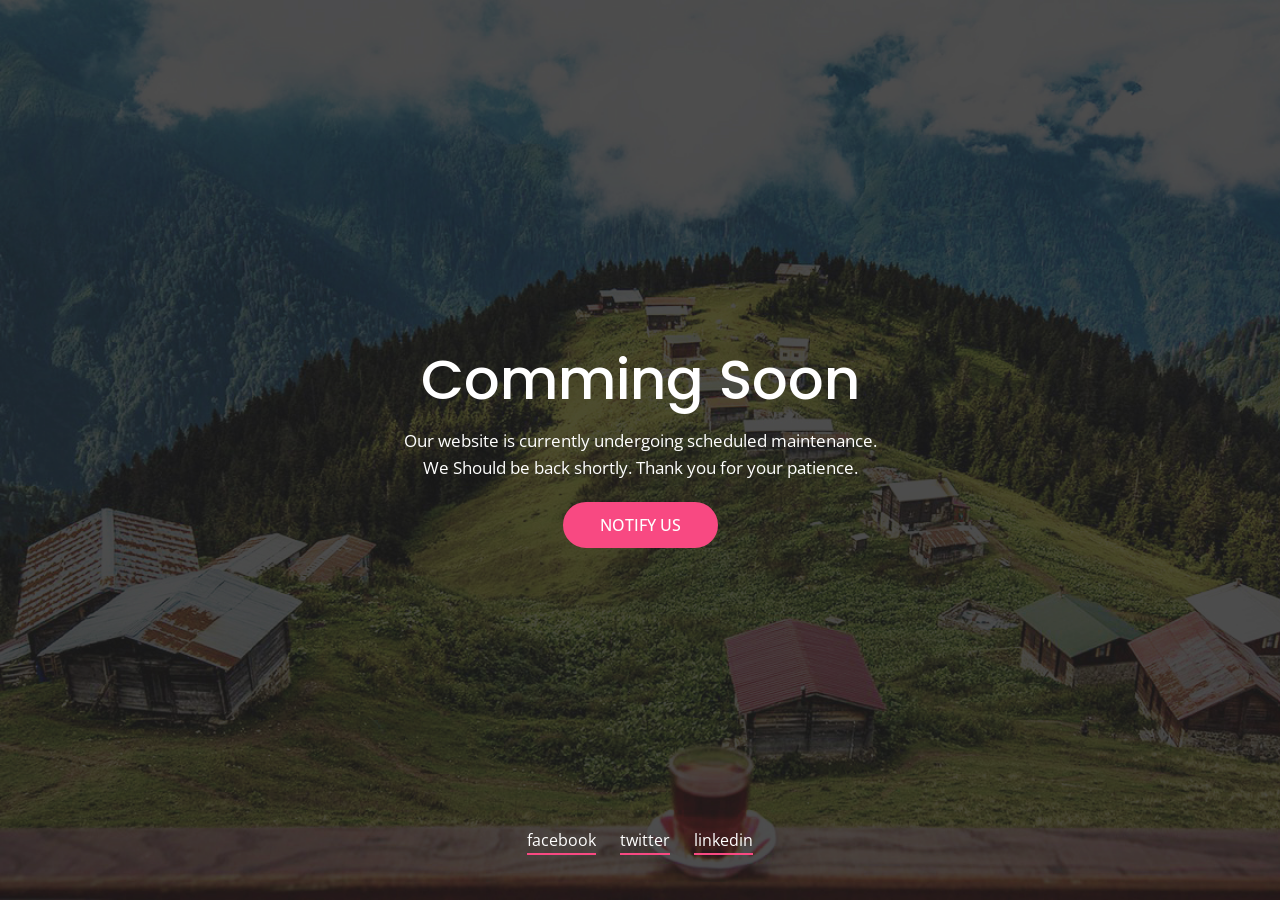
<file: comming-soon.html>
<!DOCTYPE HTML>
<html lang="en">
<head>
	<title>eserkuru.me</title>
	<meta http-equiv="X-UA-Compatible" content="IE=edge">
	<meta charset="UTF-8">
	<meta name="viewport" content="width=device-width, initial-scale=1">
	<meta name="title" content="Resume - Eser Kuru | eserkuru.me" />
	<meta name="description" content="Who is Eser Kuru? " />
	<meta name="keywords" content="eserkuru, software, developer, freelancer" />
	<meta name="author" content="Eser Kuru" />
	<meta name="owner" content="Eser Kuru" />
	<meta name="copyright" content="(c) 2019" />
  
	<!-- Global site tag (gtag.js) - Google Analytics -->
	<script async src="https://www.googletagmanager.com/gtag/js?id=G-D2LRSCBQXC"></script>
	<script>
		window.dataLayer = window.dataLayer || [];
		function gtag(){dataLayer.push(arguments);}
		gtag('js', new Date());

		gtag('config', 'G-D2LRSCBQXC');
	</script>
	
	<!-- Font -->
	
	<link href="https://fonts.googleapis.com/css?family=Open+Sans:400,700%7CPoppins:400,500" rel="stylesheet">
	
	<link href="commingsoon-css/ionicons.css" rel="stylesheet">
	<link href="commingsoon-css/jquery.classycountdown.css" rel="stylesheet"/>
	<link href="commingsoon-css/styles.css" rel="stylesheet">
	<link href="commingsoon-css/responsive.css" rel="stylesheet">
	
</head>
<body>
	
	<div class="main-area center-text" style="background-image:url(img/pokut-yaylasi.jpg);">
		
		<div class="display-table">
			<div class="display-table-cell">
				
				<h1 class="title font-white"><b>Comming Soon</b></h1>
				<p class="desc font-white">Our website is currently undergoing scheduled maintenance.
					We Should be back shortly. Thank you for your patience.</p>

				<a class="notify-btn" href="mailto:eserkuru@yahoo.com"><b>NOTIFY US</b></a>
				
				<ul class="social-btn font-white">
					<li><a href="https://facebook.com/eserkuru.ek">facebook</a></li>
					<li><a href="https://twitter.com/eserkuru_">twitter</a></li>
					<li><a href="https://www.linkedin.com/in/eserkuru/">linkedin</a></li>
				</ul><!-- social-btn -->
				
			</div><!-- display-table -->
		</div><!-- display-table-cell -->
	</div><!-- main-area -->
	
</body>
</html>
</file>
<file: commingsoon-css/styles.css>
/*
====================================================

* 	[Master Stylesheet]
	
	Theme Name :  
	Version    :  
	Author     :  
	Author URI :  

====================================================

	TOC
	
	1. PRIMARY STYLES
	2. COMMONS FOR PAGE DESIGN
		JQUERY LIGHT BOX
	3. MAIN SECTION

====================================================

/* ---------------------------------
1. PRIMARY STYLES
--------------------------------- */

html{ font-size: 100%; height: 100%; width: 100%; overflow-x: hidden; margin: 0px;  padding: 0px; touch-action: manipulation; }


body{ font-size: 16px; font-family: 'Open Sans', sans-serif; width: 100%; height: 100%; margin: 0; font-weight: 400;
	-webkit-font-smoothing: antialiased; -moz-osx-font-smoothing: grayscale; word-wrap: break-word; overflow-x: hidden; 
	color: #333; }

h1, h2, h3, h4, h5, h6, p, a, ul, span, li, img, inpot, button{ margin: 0; padding: 0; }

h1,h2,h3,h4,h5,h6{ line-height: 1.5; font-weight: inherit; }

h1,h2,h3{ font-family: 'Poppins', sans-serif; }

p{ line-height: 1.6; font-size: 1.05em; font-weight: 400; color: #555; }

h1{ font-size: 3.5em; line-height: 1; }
h2{ font-size: 3em; line-height: 1.1; }
h3{ font-size: 2.5em; }
h4{ font-size: 1.5em; }
h5{ font-size: 1.2em; }
h6{ font-size: .9em; letter-spacing: 1px; }

a, button{ display: inline-block; text-decoration: none; color: inherit; transition: all .3s; line-height: 1; }

a:focus, a:active, a:hover,
button:focus, button:active, button:hover,
a b.light-color:hover{ text-decoration: none; color: #E45F74; }

b{ font-weight: 500; }

img{ width: 100%; }

li{ list-style: none; display: inline-block; }

span{ display: inline-block; }

button{ outline: 0; border: 0; background: none; cursor: pointer; }

b.light-color{ color: #444; }

.icon{ font-size: 1.1em; display: inline-block; line-height: inherit; }

[class^="icon-"]:before, [class*=" icon-"]:before{ line-height: inherit; }

*, *::before, *::after {
    -webkit-box-sizing: inherit;
    box-sizing: inherit;
}

*, *::before, *::after {
    -webkit-box-sizing: inherit;
	box-sizing: inherit;} 

	
/* ---------------------------------
2. COMMONS FOR PAGE DESIGN
--------------------------------- */

.center-text{ text-align: center; } 

.display-table{ display: table; height: 100%; width: 100%; }

.display-table-cell{ display: table-cell; vertical-align: middle; }



::-webkit-input-placeholder { font-size: .9em; letter-spacing: 1px; }

::-moz-placeholder { font-size: .9em; letter-spacing: 1px; }

:-ms-input-placeholder { font-size: .9em; letter-spacing: 1px; }

:-moz-placeholder { font-size: .9em; letter-spacing: 1px; }


.full-height{ height: 100%; }

.position-static{ position: static; }

.font-white{ color: #fff; }


/* ---------------------------------
3. MAIN SECTION
--------------------------------- */

.main-area{ position: relative; height: 100vh; z-index: 1; padding: 0 20px; background-size: cover; color: #fff; }

.main-area:after{ content:''; position: absolute; top: 0; bottom: 0;left: 0; right: 0; z-index: -1;  
	opacity: .4; background: #000; }

.main-area .desc{ margin: 20px auto; max-width: 500px; }
	
.main-area .notify-btn{ padding: 13px 35px; border-radius: 50px; border: 2px solid #F84982;
	color: #fff; background: #F84982; }

.main-area .notify-btn:hover{ background: none; }

.main-area .social-btn{ position: absolute; bottom: 40px; width: 100%; left: 50%; transform: translateX(-50%); }

.main-area .social-btn > li > a{ margin: 0 10px; padding-bottom: 7px; position: relative; overflow: hidden; }

.main-area .social-btn > li > a:after{ content:''; position: absolute; bottom: 0; left: 0; right: 0; 
	transition: all .2s; height: 2px; background: #F84982; }

	
.main-area .social-btn > li > a:hover:after{ transform: translateX(100%); }
</file>
<file: commingsoon-css/responsive.css>
/* Screens Resolution : 992px
-------------------------------------------------------------------------- */
@media only screen and (max-width: 1200px) {

}

/* Screens Resolution : 992px
-------------------------------------------------------------------------- */
@media only screen and (max-width: 992px) {
	
	

}


/* Screens Resolution : 767px
-------------------------------------------------------------------------- */
@media only screen and (max-width: 767px) {
	
	/* ---------------------------------
	1. PRIMARY STYLES
	--------------------------------- */

	p{ line-height: 1.4; }

	h1{ font-size: 2.8em; line-height: 1; }
	h2{ font-size: 2.2em; line-height: 1.1; }
	h3{ font-size: 1.8em; }
		
	
	
}

/* Screens Resolution : 479px
-------------------------------------------------------------------------- */
@media only screen and (max-width: 479px) {

	/* ---------------------------------
	1. PRIMARY STYLES
	--------------------------------- */

	body{ font-size: 12px; }
	
}

/* Screens Resolution : 359px
-------------------------------------------------------------------------- */
@media only screen and (max-width: 359px) {
	
	
}

/* Screens Resolution : 290px
-------------------------------------------------------------------------- */
@media only screen and (max-width: 290px) {
	
	
}
</file>
